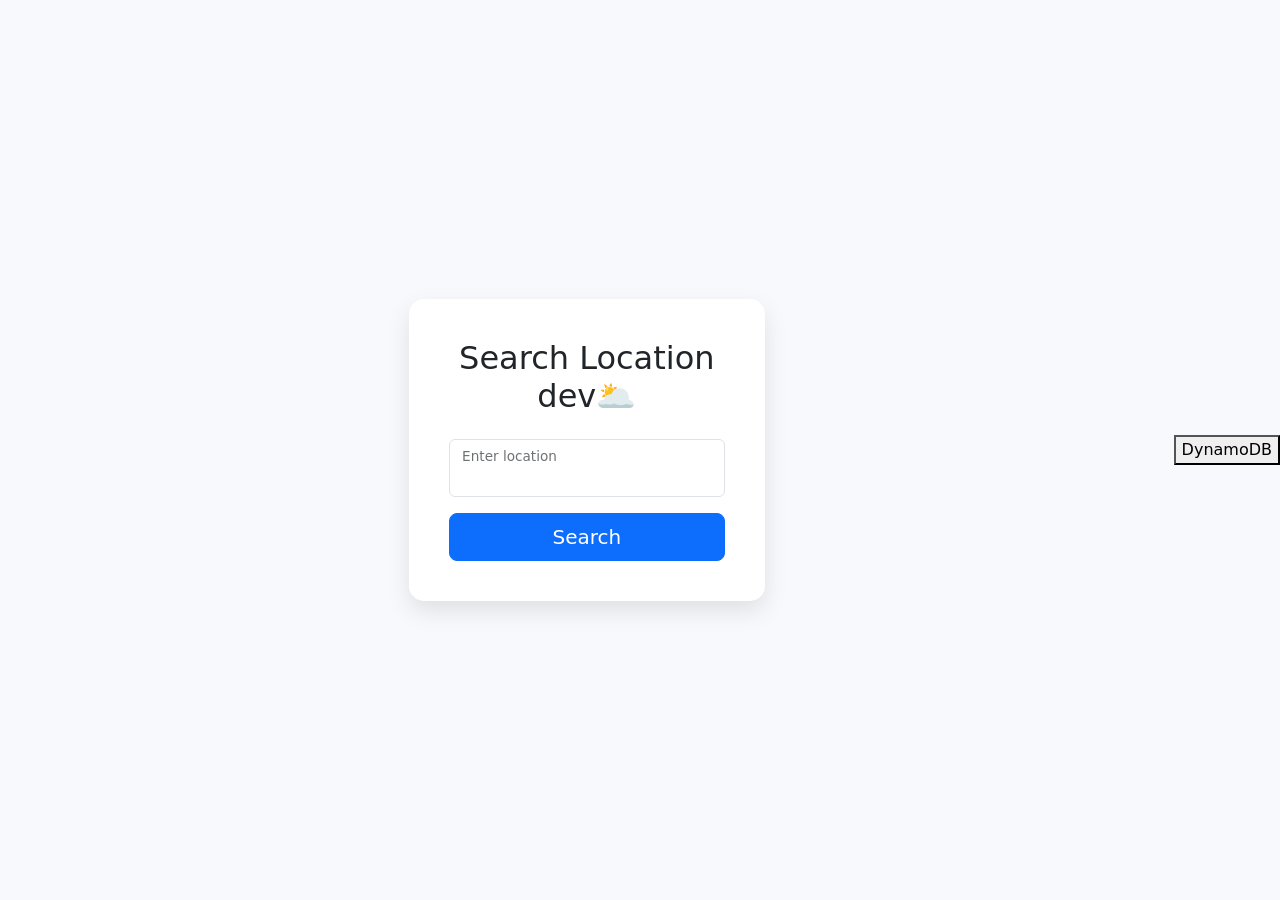
<file: templates/index.html>
<!DOCTYPE html>
<html lang="he" dir="ltr">
<head>
    <meta charset="UTF-8">
    <meta name="viewport" content="width=device-width, initial-scale=1.0">
    <title>Location Search</title>
    <link rel="icon" type="image/x-icon" href="../static/img/weather.ico">
    <link href="https://cdn.jsdelivr.net/npm/bootstrap@5.3.0/dist/css/bootstrap.min.css" rel="stylesheet">
    <link rel="stylesheet" href="../static/css/style.css">
</head>
<body>

<div class="container">
    <div class="row justify-content-center">
        <div class="col-12 col-md-6 col-lg-4">
            <div class="card form-card p-4 border-0">
                <div class="card-body">
                    <h2 class="card-title text-center mb-4">Search Location dev🌥️</h2>

                    <form action="/search" method="POST">
                        <div class="form-floating mb-3">
                            <input type="text" class="form-control" id="location" name="location" required>
                            <label for="location">Enter location</label>
                        </div>

                        <div class="d-grid">
                            <button type="submit" class="btn btn-primary btn-lg">Search</button>
                        </div>
                    </form>
                </div>
            </div>
        </div>
    </div>
</div>
<form action="/save-weather" method="POST">
    <input type="hidden" name="location" value="{{ request.view_args.location }}">
    <button type="submit">DynamoDB</button>
</form>
<script src="https://cdn.jsdelivr.net/npm/bootstrap@5.3.0/dist/js/bootstrap.bundle.min.js"></script>
</body>
</html>
</file>
<file: static/css/style.css>
body {
            background-color: #f8f9fc;
            min-height: 100vh;
            display: flex;
            align-items: center;
        }
.form-card {
            border-radius: 15px;
            box-shadow: 0 10px 25px rgba(0,0,0,0.1);
}
</file>
